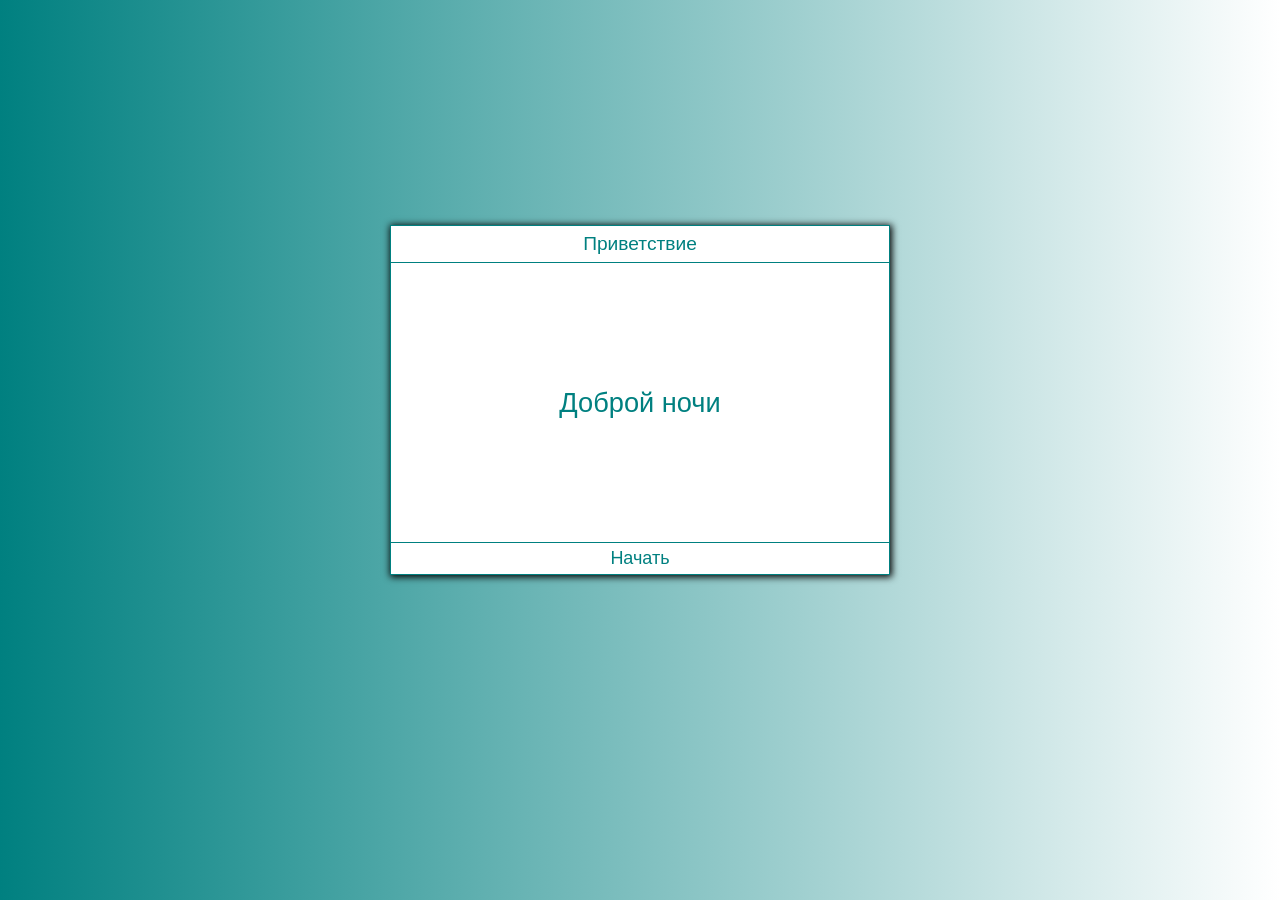
<file: index.html>
<!DOCTYPE html>
<html lang="en">

<head>
  <link rel="stylesheet" href="styles/style.css" />
  <meta charset="utf-8" />
  <meta name="viewport" content="width=device-width, initial-scale=1" />
  <title>Quiz</title>
  <link rel="icon" href="star.svg" type="image/x-icon" />
  <meta name="color-scheme" content="only light">
</head>

<body>
  <div class="wrapper">
    <div class="text">Приветствие</div>
    <ul id="list"></ul>
    <div class="numbersQuestions"></div>
    <a class="main-click">Начать</a>
  </div>
  <script src="scripts/base.js"></script>
</body>

</html>
</file>
<file: styles/style.css>
* {
  margin: 0;
  padding: 0;
  box-sizing: border-box;
  font-family: Arial, Helvetica, sans-serif;
  user-select: none;
}

body {
  width: 100%;
  height: 100%;
  background: linear-gradient(
    to right,
    teal,
    white
  );
}

.text {
  grid-column: 1/13;
  text-align: center;
  grid-row: 1;
  color: white;
  background-color: white;
  border-bottom: 1px solid teal;
  color: teal;
  padding: 7px;
  height: fit-content;
  font-size: 1.2em;
}

.wrapper {
  margin: auto;
  margin-top: 25vh;
  background-color: white;
  height: 350px;
  width: 500px;
  border: 1px solid teal;
  box-shadow: 1px 1px 7px 1px;
  display: grid;
  grid-template-columns: repeat(12, 1fr);
  grid-template-rows: repeat(20, 1fr);
}

.answer,
label > span {
  cursor: pointer;
}

#list {
  grid-row: 5/17;
  grid-column: 2/12;
  font-size: 1.7em;
  color: teal;
  list-style-type: none;
  text-align: center;
  align-self: center;
}
#list > li {
  margin: 0.6em 0;
  border-bottom: 1px dotted teal;
}

.main-click {
  font-size: 18px;
  text-align: center;
  display: block;
  background-color: white;
  grid-row: 20;
  grid-column: 1/13;
  padding: 5px;
  cursor: pointer;
  transition: 0.5s;
  border-top: 1px solid teal;
  color: teal;
}

.main-click:hover {
  background-color: teal;
  color: white;
}

.numbersQuestions {
  display: none;
  grid-column: span 12;
  grid-row: 2;
  background-color: teal;
  text-align: center;
  padding: 3px;
  color: white;
}


/*  */
input[type='radio']:after {
   width: 15px;
  height: 15px;
  border-radius: 15px;
  top: -2px;
  left: -1px;
  position: relative; 
  background-color: #d1d3d1;
  content: '';
  display: inline-block;
  visibility: visible; 
  border: 2px solid white;
}

input[type='radio']:checked:after {
   width: 15px;
  height: 15px;
  border-radius: 15px;
  top: -2px;
  left: -1px;
  position: relative; 
  background-color: teal;
  content: '';
  display: inline-block;
  visibility: visible; 
  border: 2px solid white;
}



@media (max-width: 501px) {
  .wrapper {
    width: 95%;
  }  
}
</file>
